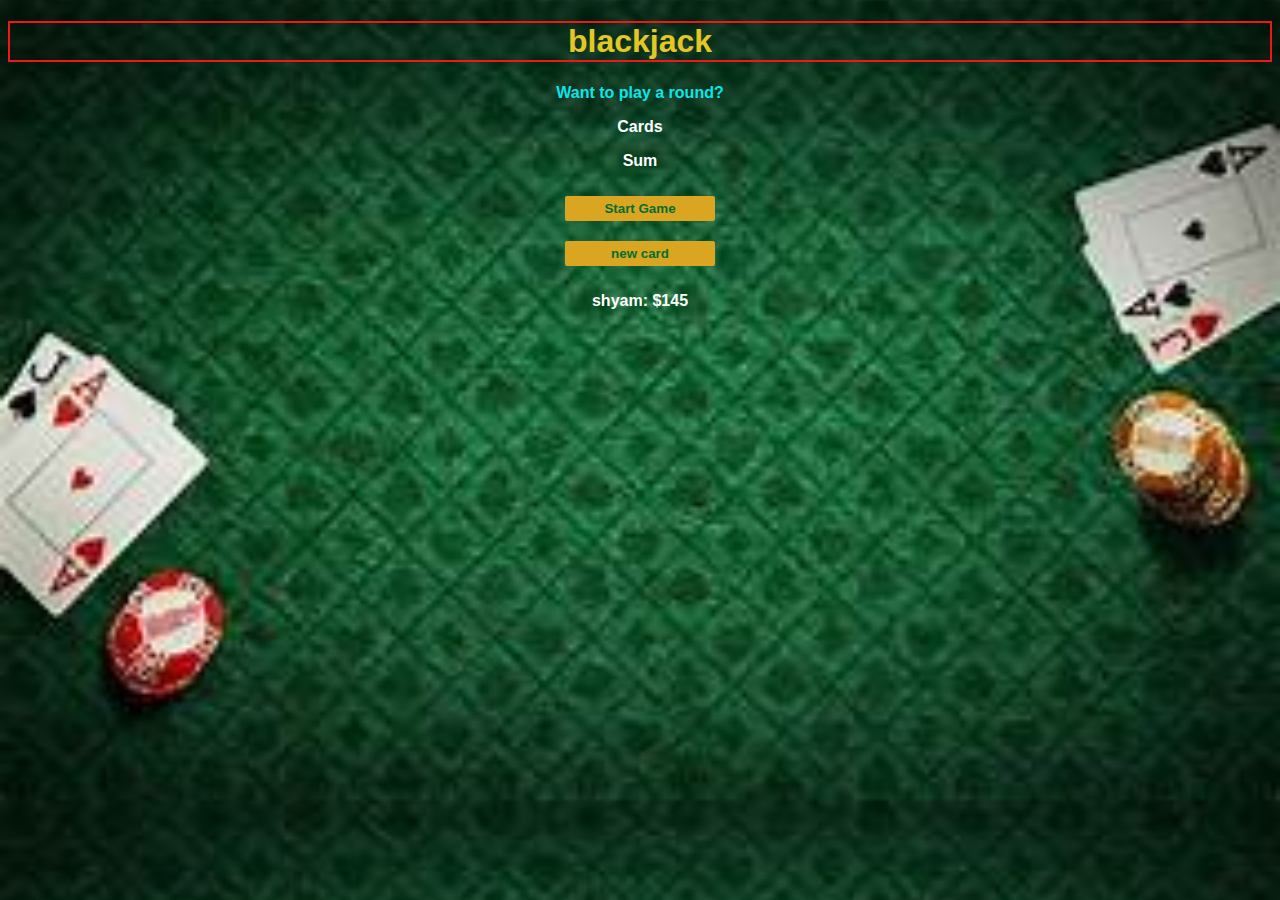
<file: index.html>
<!DOCTYPE html>
<html lang="en">

<head>
     <meta charset="UTF-8">
     <meta name="viewport" content="width=device-width, initial-scale=1.0">
     <title>Blackjack</title>
     <link rel="stylesheet" href="blackjack.css">
</head>
<h1>blackjack </h1>
<body>

     <p id="message">Want to play a round?</p>
     <p id="card-el">Cards</p>
     <p id="sum">Sum</p>

     <button onclick="startGame()">Start Game</button><br>
     <button onclick="newcard()">new card</button>
     <p id="player-el">per: $145</p>
     <script src="blackjack.js"></script>
</body>

</html>
</file>
<file: blackjack.css>
body{
     background-image: url("game.jpg");
     background-size: cover;
     font-family: -apple-system, BlinkMacSystemFont, 'Segoe UI', Roboto, Oxygen, Ubuntu, Cantarell, 'Open Sans', 'Helvetica Neue', sans-serif;
     font-weight: bold;
     text-align: center;
     color: white;
     font-weight: bold;
}

h1{
     border: 2px solid rgb(240, 23, 23) ; 
     color: #e4c723; 
     text-align: center;
}

#message
{
     color: rgb(11, 230, 234);
}

button
{
     color: #016f32;
     width: 150px;
     background: goldenrod;
     padding-top: 5px;
     padding-bottom: 5px;
     font-weight: bold;
     border: none;
     border-radius: 2px;
     margin-bottom: 10px;
     margin-top: 10px ;
}
</file>
